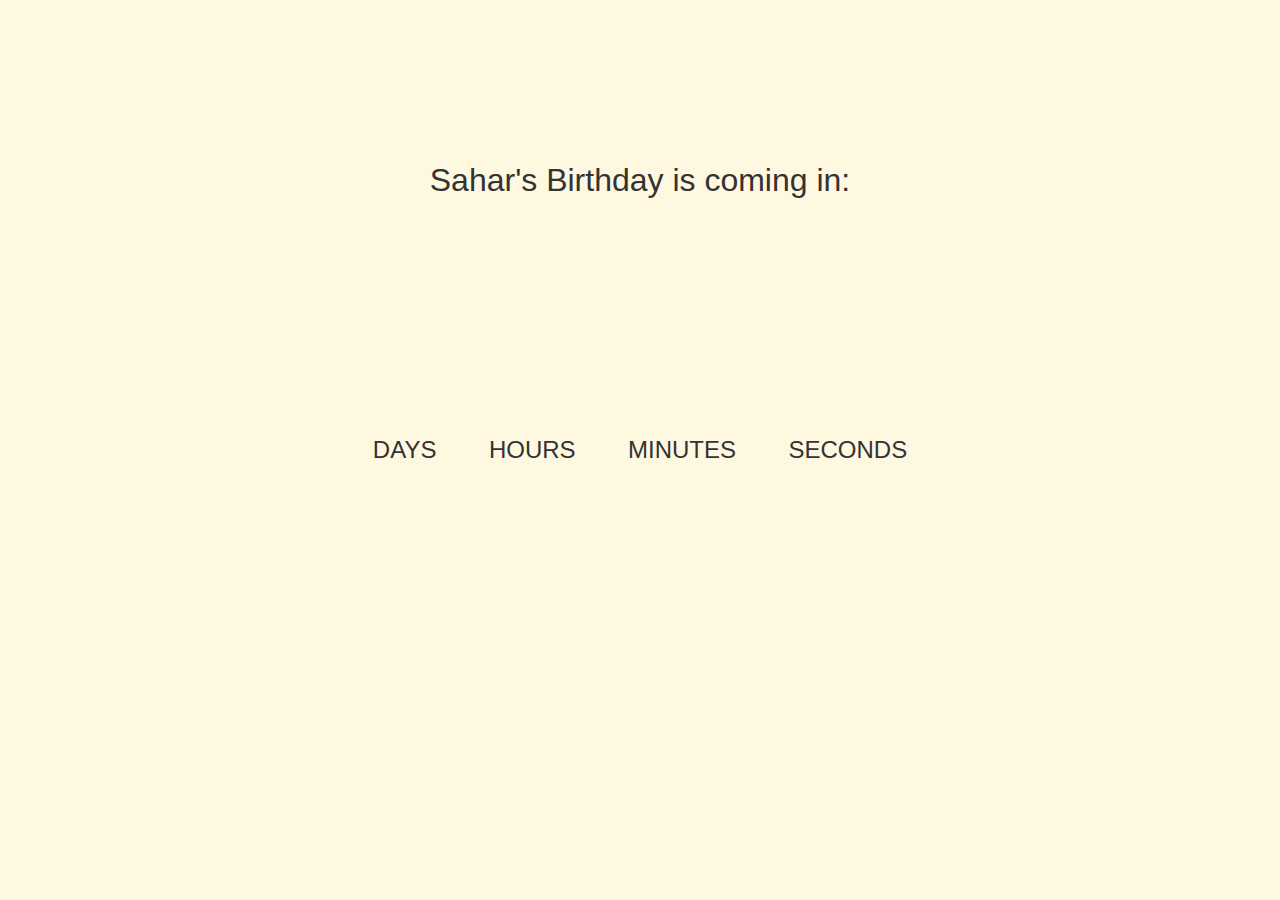
<file: index.html>
<!DOCTYPE html>
<html lang="en">
<head>
    <meta charset="UTF-8">
    <meta name="viewport" content="width=device-width, initial-scale=1.0">
    <meta http-equiv="X-UA-Compatible" content="ie=edge">
    <title>Document</title>
    <style>
    * {
  box-sizing: border-box;
  margin: 0;
  padding: 0;
}

h1 {
  font-weight: normal;
  margin-bottom: 25px;
}

li {
  display: inline-block;
  font-size: 1.5em;
  list-style-type: none;
  padding: 1em;
  text-transform: uppercase;
}

li span {
  display: block;
  font-size: 4.5rem;
}
/* general styling */
html {
  height: 100%;
  margin: 0;
}

body {

  height: 100%;
  margin: 0;
}


body {
  -webkit-box-align: center;
  -ms-flex-align: center;
  align-items: center;
  background-color: #fff8e1;
  display: -webkit-box;
  display: -ms-flexbox;
  display: flex;
  font-family: -apple-system, 
    BlinkMacSystemFont, 
    "Segoe UI", 
    Roboto, 
    Oxygen-Sans, 
    Ubuntu, 
    Cantarell, 
    "Helvetica Neue", 
    sans-serif;
}

.container {
  color: #333;
  margin: 0 auto;
  padding: 0.5rem;
  text-align: center;
}
.container img {
    left: 0;
    top: 0;
    width: 100%;
    height: 100%;
    opacity: 0.6;
}
    </style>
</head>
<body >

    <div class="container">
        
        
<!--         <img src="image/Sahar.jpg" alt=""> -->
        <h1 style="  position: absolute;
        top: 20%;
        left: 50%;
        transform: translate(-50%, -50%);">Sahar's Birthday is coming in:</h1>
        <ul>
          <li><span id="days"></span>days</li>
          <li><span id="hours"></span>Hours</li>
          <li><span id="minutes"></span>Minutes</li>
          <li><span id="seconds"></span>Seconds</li>
        </ul>
      </div>
    
</body>
</html>

<script>
const second = 1000,
      minute = second * 60,
      hour = minute * 60,
      day = hour * 24;

let countDown = new Date('May 11, 2021 00:00:00').getTime(),
    x = setInterval(function() {    

      let now = new Date().getTime(),
          distance = countDown - now;

      document.getElementById('days').innerText = Math.floor(distance / (day)),
        document.getElementById('hours').innerText = Math.floor((distance % (day)) / (hour)),
        document.getElementById('minutes').innerText = Math.floor((distance % (hour)) / (minute)),
        document.getElementById('seconds').innerText = Math.floor((distance % (minute)) / second);

    //   do something later when date is reached
      if (distance < 0) {
       clearInterval(x);
       window.location = "https://happybirthaday.github.io/WishingTemplate";

      }

    }, second)
</script>
</file>
